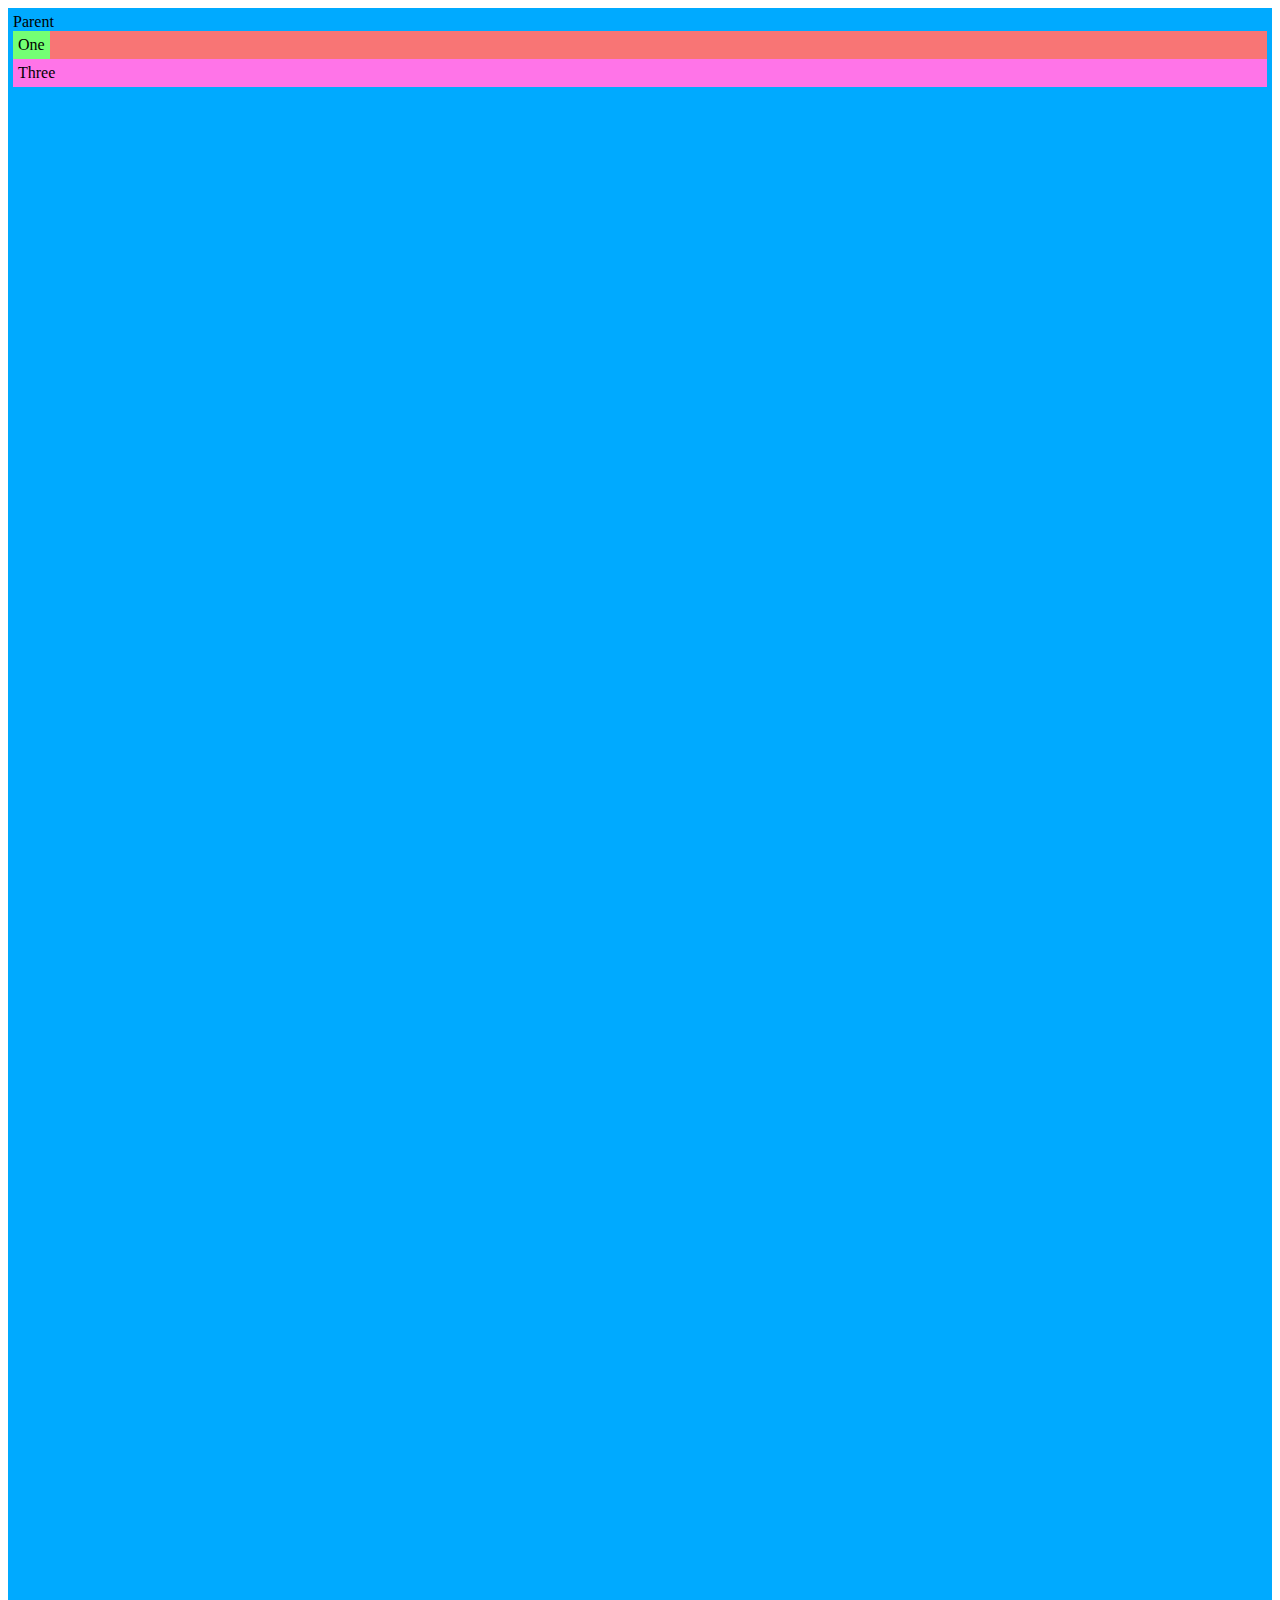
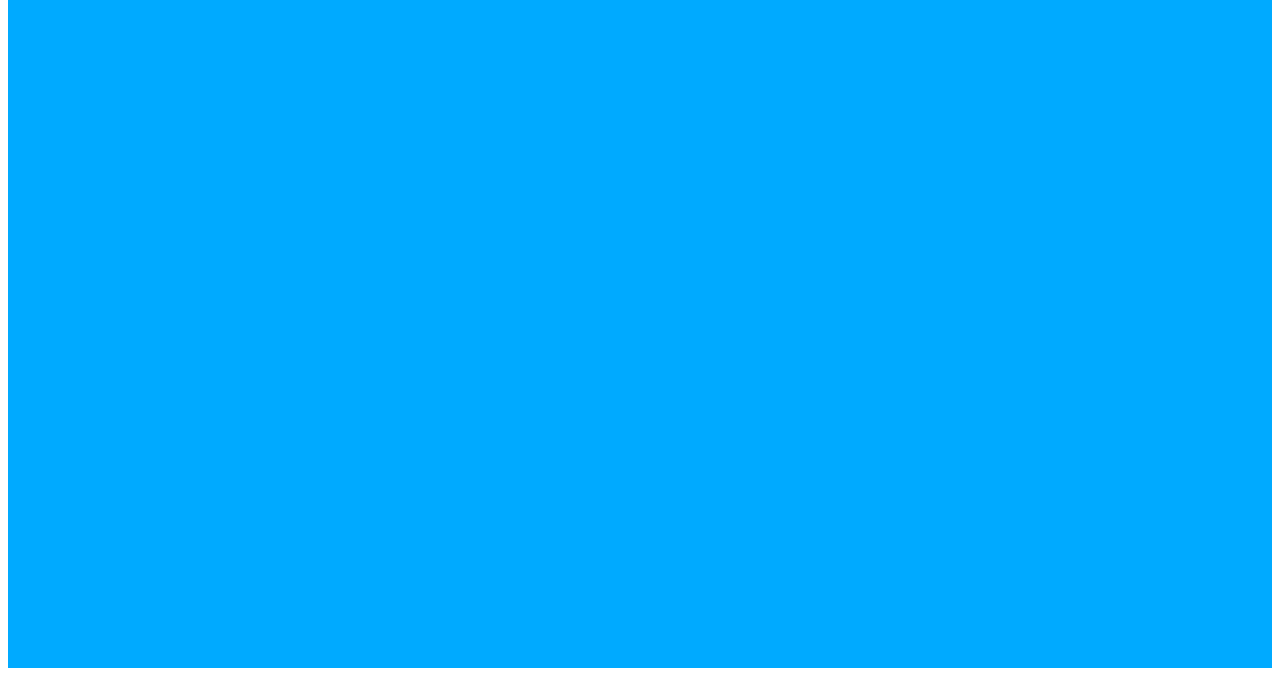
<file: CSS_Positions/index.html>
<!DOCTYPE html>
<html lang="en">
<head>
    <meta charset="UTF-8">
    <meta name="viewport" content="width=device-width, initial-scale=1.0">
    <title>Document</title>

    <link rel="stylesheet" href="./style.css">
</head>
<body>

    
<div class="parent">
    Parent

    <div class="child-one child">One</div>
    <div class="child-two child">Two</div>
    <div class="child-three child">Three</div>

  </div>

    
</body>

<!-- 5 Types of Positioning in HTML -->
<!-- 

    1) Static Position => By default tmle jun sequence ma div elemenet haru create garera rakheko chau tei order ma statically disply huncha... HTML le by default static posiition di rako huncha harek element lai

    2) Realative Position => static jastai kaam garcha but yesma different k huncha vanda, you can change top, left, bottom & right of the element

    3)

    4)

    5)

-->

</html>
</file>
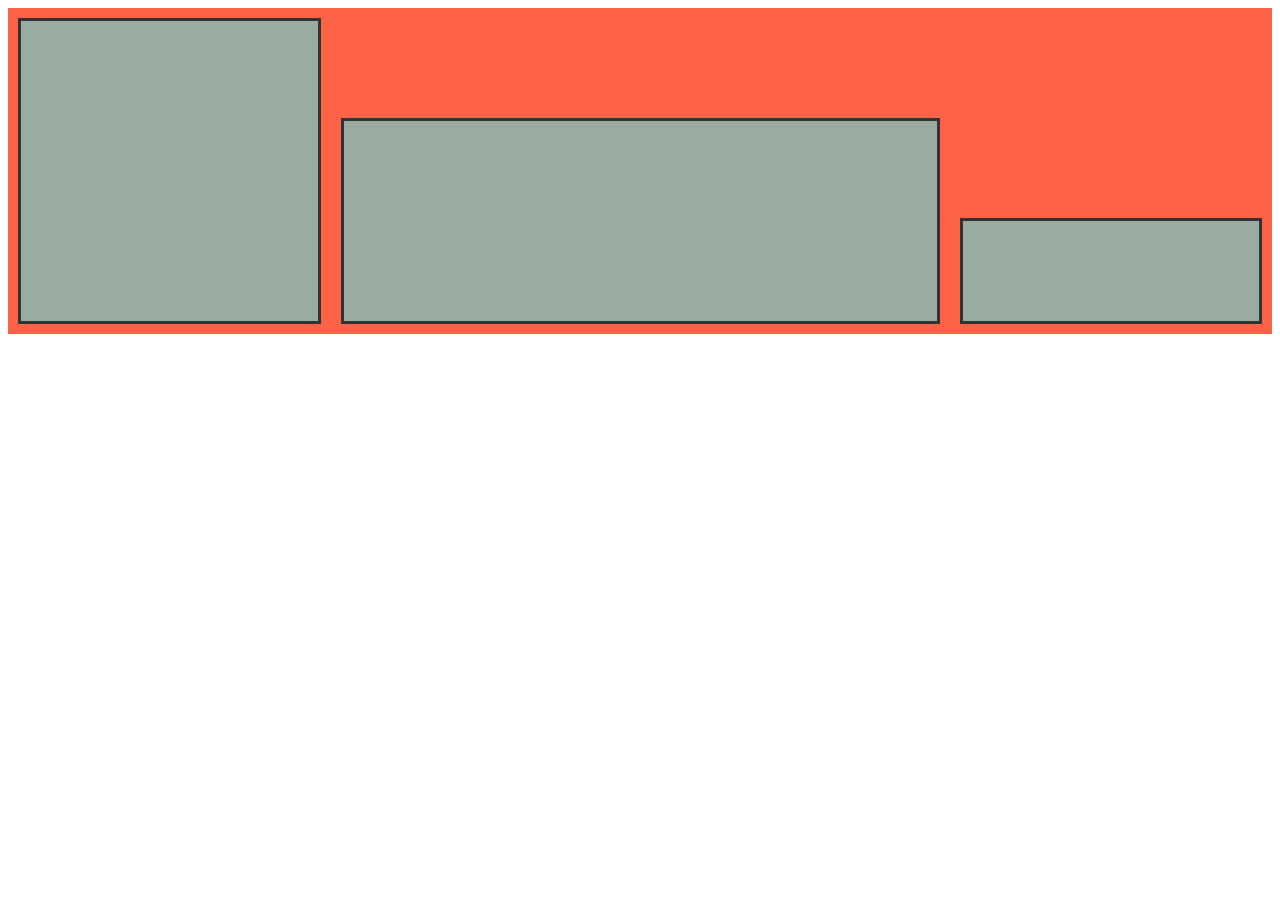
<file: Flexbox (Responsive)/index.html>
<!DOCTYPE html>
<html lang="en">

<head>
    <meta charset="UTF-8">
    <meta name="viewport" content="width=device-width, initial-scale=1.0">
    <title>Document</title>

    <link rel="stylesheet" href="style.css">

</head>

<body>
    
    <div class="flexbox-container">         <!--Parent div element for flex box Container that contains all our flex box items     -->
        
        <!-- yo talako chai flex box ko child element haru ho -->
        <div class="flexbox-item flexbox-item-1"></div>
        <div class="flexbox-item flexbox-item-2"></div>
        <div class="flexbox-item flexbox-item-3"></div>

        <div class="axis main-axis"></div>
        <div class="axis cross-axis"></div>

    </div>


</body>
</html>
</file>
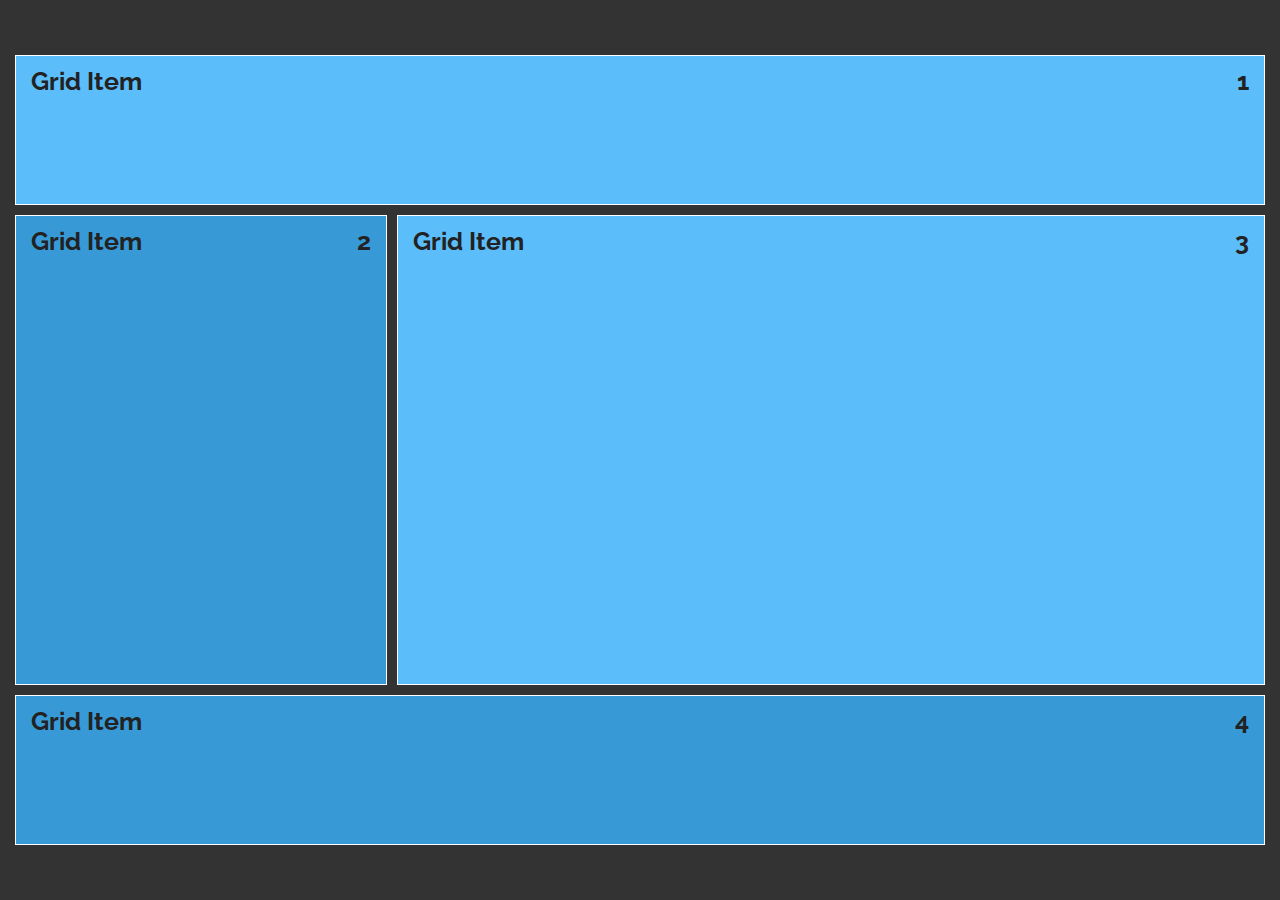
<file: Grid (Responsive)/By W.D.S/index.html>
<!DOCTYPE html>
<html>
 <head>
   <title>Grid Example</title>

   <link rel="stylesheet" href="background_styles.css">
   <link rel="stylesheet" href="style.css">
</head>



<body>

  <div class="grid-container">

    <div class="grid-item grid-item-1">
      
    </div>

    <div class="grid-item grid-item-2"></div>

    <div class="grid-item grid-item-3"></div>

    <div class="grid-item grid-item-4"></div>

    

  </div>
      


    </body>
</html>
</file>
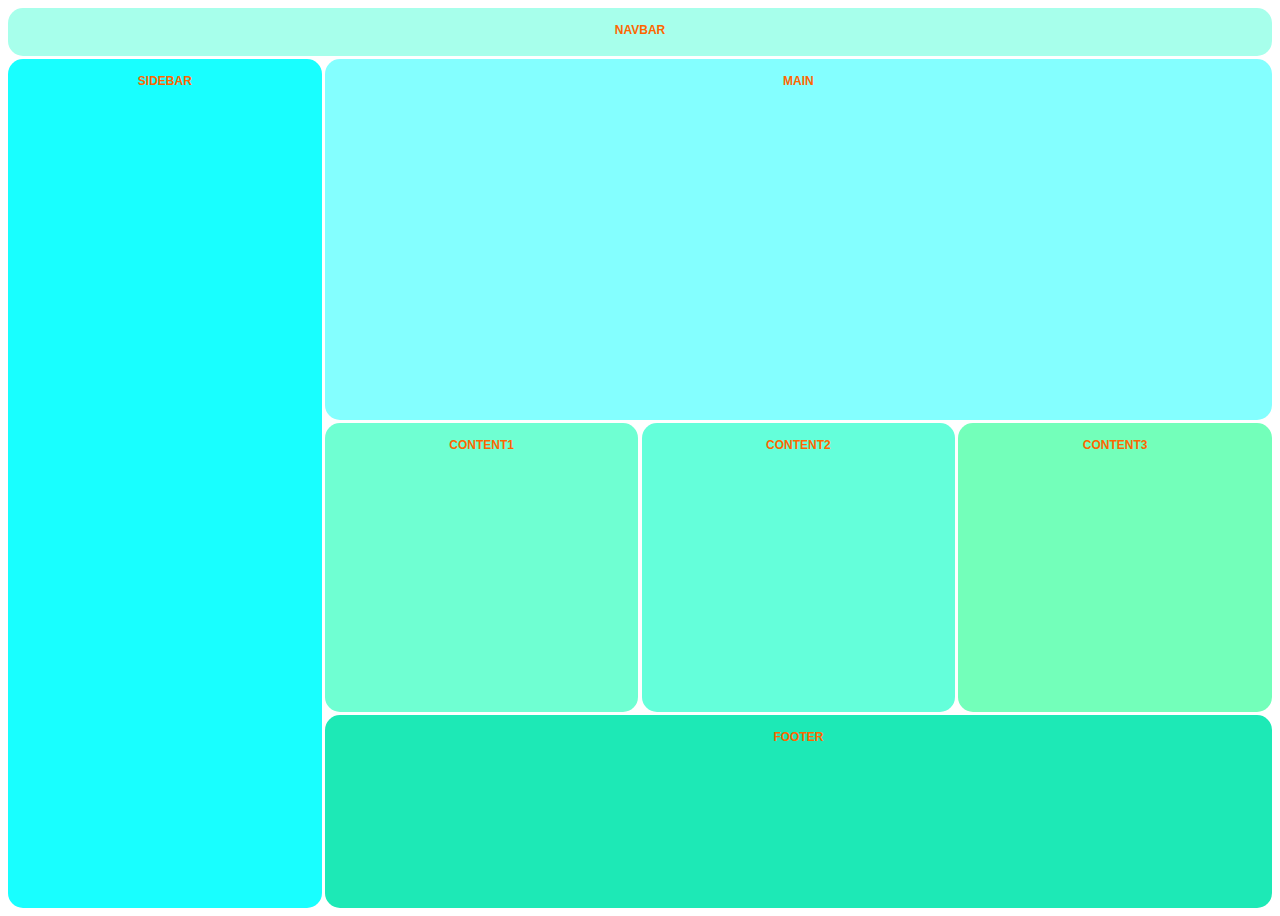
<file: Grid (Responsive)/Responsive Grid _ also used media queires for mobile view/index.html>
<!DOCTYPE html>
<html lang="en">
<head>
    <meta charset="UTF-8">
    <meta name="viewport" content="width=device-width, initial-scale=1.0">
    <title>Document</title>

    <link rel="stylesheet" href="./style.css">

</head>
<body>
    

    <div class="container">                 <!-- Yo div chai main grid container ho -->
        
        <!-- Yo talako items haru chai grid items haru ho -->
        <nav>Navbar</nav>

        <main>Main</main>

        <div id="sidebar">Sidebar</div>
        <div id="content1">Content1</div>
        <div id="content2">Content2</div>
        <div id="content3">Content3</div>

        <footer>Footer</footer>

    </div>


</body>
</html>
</file>
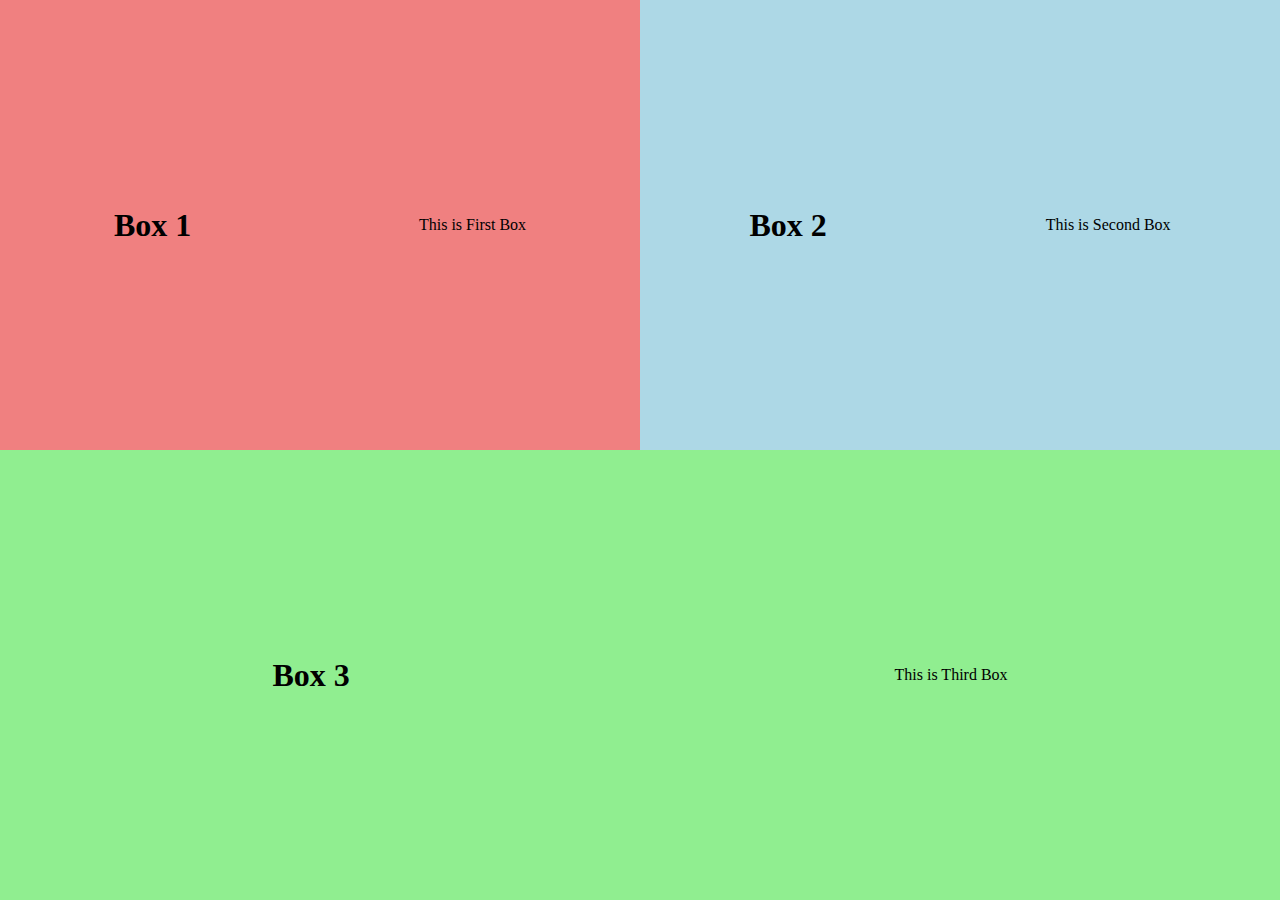
<file: Grid (Responsive)/By D. Ed/Grid Container _ items alignments/Grid Container & items alignments/index.html>
<!DOCTYPE html>
<html lang="en">
<head>
    <meta charset="UTF-8">
    <meta name="viewport" content="width=device-width, initial-scale=1.0">
    <title>Document</title>

    <link rel="stylesheet" href="./style.css">
</head>

<body>
    
    <main class="main">

        <div class="box1">
            <h1>Box 1</h1>
            <p>This is First Box</p>
        </div>

        <div class="box2">
            <h1>Box 2</h1>
            <p>This is Second Box</p>
        </div>

        <div class="box3">
            <h1>Box 3</h1>
            <p>This is Third Box</p>
        </div>

    </main>

</body>
</html>
</file>
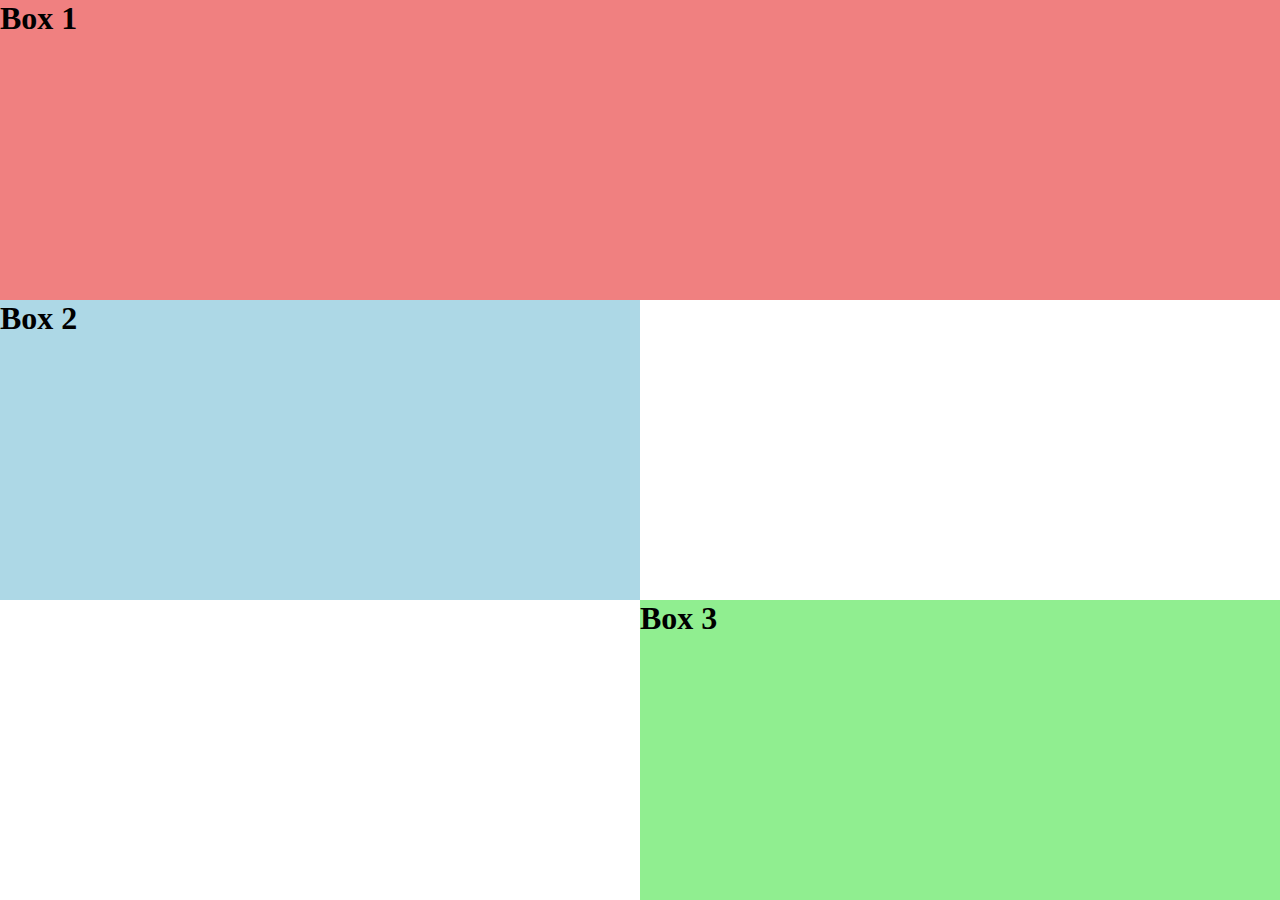
<file: Grid (Responsive)/By D. Ed/Grid Template Areas Responsive/Grid_template_areas/index.html>
<!DOCTYPE html>
<html lang="en">
<head>
    <meta charset="UTF-8">
    <meta name="viewport" content="width=device-width, initial-scale=1.0">
    <title>Document</title>

    <link rel="stylesheet" href="./style.css">
</head>

<body>
    
    <main class="main">

        <div class="box1">
            <h1>Box 1</h1>
        </div>

        <div class="box2">
            <h1>Box 2</h1>
        </div>

        <div class="box3">
            <h1>Box 3</h1>
        </div>

    </main>

</body>
</html>
</file>
<file: CSS_Positions/style.css>
/* Styling Only for Visualization */
.parent {
  padding: 5px;
  background-color: #00AAFF;
}

.child {
  padding: 5px;
}

.child-one {
  background-color: rgb(116, 255, 116);
}

.child-two {
  background-color: rgb(248, 117, 117);
}

.child-three {
  background-color: rgb(255, 116, 232);
}


/* Styling for Positioning elements */

.parent {
    /* yedi absolute child element haru lai parent element ko top ko basis batw movement dinu cha vani parent element ko positioning relative garna parcha */
    position: relative;          /* yedi parent element vitra ko absolute element haru, parent element kai basis ma absolute position ma basos rather than screen ko top ko basis ma absolute position basos, vanne chahanu huncha vani ,,, sabai vanda pahila parent element ko positioning kei na kei garauna parcha except static*/
    /* position: absolute;   */

    height: 250vh;              /* screen lai scrollable garauna ko lagi yo parent element lai 250 viewport height deko*/
}

.child-one {

    /* 1) Relative Positions : aafno ahile ko current position(static positioin) ko basis batw move garne garcha  & yo relative element vitra jatro size ko element vaye pani purai left to right screen occupy garne garcha*/
        /* position: relative; */
        /* yedi element ko positioning relative cha vani, we can use top ,left ,bottom & right but yesle element lai yeta uta matra lani kaam garcha,, ani yedi element overflow banai rako huncha tes karan top, left, bottom & right property khasai use garidaina */
        /* top: 10px;
        left: 10px;
        bottom: 10px;
        right: 10px; */

    /* 2) Absolute Positions : kunai element lai ek thau ma stick garai rakhnu paryo vani yo use garincha...yo absolute element vitra jatro size ko content cha teti size matra occupy garne garcha  ,,,, yedi absolute element ko effect ramro sanga herna cha vani, suru ma yo absolute element ko parent element ko kei na kei positioning vako huna parcha except static positioining */
        /* position: absolute; */
        /* yedi kunai element lai kunai thau ma stick (chipkayera) jastai rakhna cha vani position absolute ko use garincha */
        /* top, left, bottom & right use garyo vani yo chipkeko absolute element tankine kaam huncha ,, yo asbolute element nai move garne kaam chai gardaina.. kinaki tyo ek thau ma chipki sakyo, aba chipkeko kura tankauna matra sakincha */
        /* top: 10px;
        left: 10px;
        bottom: 10px;
        right: 10px; */

    /* 3) Fixed Positions : same absolute jastai ek thau ma sticky huncha & screen ko top ko basis batw tankine kaam garcha & assolute vanda arko difference vaneko paranet element ko positioning j sukai hos baal matlab hudaina... & fixed & asbolute element ko difference vaneko absolute element scroll garda scrollable huncha but fixed element scroll garda scrollable hudaina */
        position: fixed;
        

}

.child-two {

    /* 1) Relative Positions*/
        /* position: relative; */
        /* yedi element ko positioning relative cha vani, we can use top ,left ,bottom & right but yesle element lai yeta uta matra lani kaam garcha,, ani yedi element overflow banai rako huncha tes karan top, left, bottom & right property khasai use garidaina */
        /* top: 10px;
        left: 10px;
        bottom: 10px;
        right: 10px; */

    
    /* 2) Absolute Positions : kunai element lai ek thau ma stick garai rakhnu paryo vani yo use garincha...yo absolute element vitra jatro size ko content cha teti size matra occupy garne garcha  ,,,, yedi absolute element ko effect ramro sanga herna cha vani, suru ma yo absolute element ko parent element ko kei na kei positioning vako huna parcha except static positioining */
        /* position: absolute; */
        /* yedi kunai element lai kunai thau ma stick (chipkayera) jastai rakhna cha vani position absolute ko use garincha */
        /* top, left, bottom & right use garyo vani yo chipkeko absolute element tankine kaam huncha ,, yo asbolute element nai move garne kaam chai gardaina.. kinaki tyo ek thau ma chipki sakyo, aba chipkeko kura tankauna matra sakincha */
        /* top: 20px;
        left: 10px;
        bottom: 10px;
        right: 10px; */


}

.child-three {

    /* 1) Relative Positions*/
        /* position: relative; */
        /* yedi element ko positioning relative cha vani, we can use top ,left ,bottom & right but yesle element lai yeta uta matra lani kaam garcha,, ani yedi element overflow banai rako huncha tes karan top, left, bottom & right property khasai use garidaina */
        /* top: 10px;
        left: 10px;
        bottom: 10px;
        right: 10px; */

    /* 2) Absolute Positions : kunai element lai ek thau ma stick garai rakhnu paryo vani yo use garincha...yo absolute element vitra jatro size ko content cha teti size matra occupy garne garcha  ,,,, yedi absolute element ko effect ramro sanga herna cha vani, suru ma yo absolute element ko parent element ko kei na kei positioning vako huna parcha except static positioining */
            /* position: absolute; */
            /* yedi kunai element lai kunai thau ma stick (chipkayera) jastai rakhna cha vani position absolute ko use garincha */
            /* top, left, bottom & right use garyo vani yo chipkeko absolute element tankine kaam huncha ,, yo asbolute element nai move garne kaam chai gardaina.. kinaki tyo ek thau ma chipki sakyo, aba chipkeko kura tankauna matra sakincha */
            /* top: 30px;
            left: 10px;
            bottom: 10px;
            right: 10px; */

}
</file>
<file: Flexbox (Responsive)/style.css>
/*  Flexbox ma Main Axis & Cross Asix huncha, yedi flex-direction: row cha vani chai Main axis horizontally huncha & Cross axis vertically huncha.. but yedi flex direction column cha vani Main axis vertically huncha & cross axis horizontally huncha */

.flexbox-container              /* Note: yedi flex box lai flex child element(i.e flex items) ko basis ma responsive garune ho vani chai .. flexbox ma height width dinu hudaina.. navaye flexbox(parent flexbox) chai aafno height width ma basi rako huncha.. child element ko jatro height width vayeni baal hudaina */
{
    background-color: tomato;
    display: flex;                      /*   display:flex; vanni styling le flexbox container vitra vayekok sabbai flexbox items haru lai responsive garaune kaam garcha   yo display:flex; vanni styling le by default flex direction row ma display gari rako hucha */
    /* flex-direction: row;                 by default flex direction row wise huncha    */
    /* flex-direction: column;                flex direction colum vaneko flexbox container vitra vayeko items haru chai column wise display garaune vaneko */

    /* Note Justify-content style le chai Main Axis ko basis ma flex items lai justify garne kaam garcha */
    /* justify-content: center;     */           /* flexbox vitra vayeko sabbai flexbox item(i.e flexbox child elements haru lai) center ma lyaune kaam garcha*/
    /*justify-content: space-around;     */     /* Sabbi flex child elements haru ko charrai tira ali ali space create garne kaam garcha*/


    /*justify-content: space-between;     */    /* yedi flexbox items (flex box ko child elements) haru ko between ma spacing or some gap create garna cha vani justify-content: space-between; wala  styling garincha */


    /* yo talako align-items: ; property le Flex ko Cross Axis ko basis ma kaam garcha*/
    /* Note : align-items vanni styling le Cross Axis ko basis ma styling garney kaam garcha */
    /* align-items: stretch; */             /* Default Styling of Flex ... yo property chai by default huncha, i.e flexboxt items lai flex ko cross axis jati nai strech huncha*/
   
    /* align-items: center;    */                /* flexbox vitra ko child items lai Cross Axis ko basis ma center ma align garcha*/

    /* NOTE : Khyal garnu parne vaneko kahile kai yesto scenario aaucha, justify-content: center; & justify-content: space-around; styling le yo talako align-items: flex-start; & align-items: flex-end; vanni styling lai hide gardincha.. i.e justify-content property is more dominant than this align-items:  property;*/
    /*align-items: flex-start;   */                /*  flexbox ko child items i.e flex item haru lai Cross Axis ko bais ma start ma align garcha.. i.e yedi Cross Axis vertically cha vani.. top ma huncha.. yedi cross axis horizontally cha vani left ma huncha*/
    /*align-items: flex-end;    */            /* flexbox ko child items i.e flex item haru lai Cross Axis ko bais ma end ma align garcha.. i.e yedi Cross Axis vertically cha vani.. down ma huncha.. yedi cross axis horizontally cha vani right ma huncha */
    

    /* yo talako styling chai multi line vako flex container banauda khera use garincha.. */
        /* height: 800px;
        flex-wrap: wrap;
        justify-content: center; */
        /* align-content: space-between; */

}

.flexbox-item{
    width: 400px;
    margin: 10px;
    border: 3px solid #333;
    background-color: #9aaba1;
}

.flexbox-item-1{
    min-height: 100px;

    /*  yedi kunai flex-box lai responsive garauna chaina.. i.e mobile view ma herda pani tyo item shrink nagarauna ko lagi (i.e By Default chai flex item shrink nai huncha)*/
    /* flex-shrink: 0; */

    /* Note : flex-grow sytle & flex-basis style le sangai kaam gari rako huncha */
    /* Yedi kunai flex item le hamro flex box ma aai rako extra item lai fill garos vanera chahanu huncha vani  */
    flex-grow: 1;
    /* yedi flex items haru flex-grow style ko exact proportion ma grow vaus vanera cha hanu huncha vani  flex-basis: 0; batw suru garnu parcha*/
    flex-basis: 0;

    /* Note : yedi specific flexbox item lai flexbox container ko alignment vanda beglai aligment dina paryo vani.. testo bela flexbox item lai align-self: ;  property ko use garincha */
    /* align-self: center; */
    align-self: flex-end;


    /* Note : yedi particular flex item ko flebox container ma rakhda kherai ordering milayera rakhna man cha vani... particular item lai jasto ordering dina parni sakincha.. suppose default ma first position ma aauthyo vani.. last position ma lyauna ko lagi last order pani dina sakincha */
    order: 3;

}


.flexbox-item-2{                            
    min-height: 200px;
    /*margin-left: auto;          */            /* yedi kunai flexbox ko items lai left sidema (i.e flex ko end ma) display garauna cha vani margin-left:auto; vanni stylilng garna parcha */


    /* Note : flex-grow sytle & flex-basis style le sangai kaam gari rako huncha */
    /* Yedi kunai flex item le hamro flex box ma aai rako extra item lai fill garos vanera chahanu huncha vani  */
    flex-grow: 2;
    /* yedi flex items haru flex-grow style ko exact proportion ma grow vaus vanera cha hanu huncha vani  flex-basis: 0; batw suru garnu parcha*/
    flex-basis: 0;



    /* Note : yedi specific flexbox item lai flexbox container ko alignment vanda beglai aligment dina paryo vani.. testo bela flexbox item lai align-self: ;  property ko use garincha */
    /* align-self: center; */
    align-self: flex-end;

    /* Note : yedi particular flex item ko flebox container ma rakhda kherai ordering milayera rakhna man cha vani... particular item lai jasto ordering dina parni sakincha.. suppose default ma first position ma aauthyo vani.. last position ma lyauna ko lagi last order pani dina sakincha */
    order: 2;

}


.flexbox-item-3{
    /*margin-left: auto;     */                     /* yedi kunai flexbox ko items lai left sidema (i.e flex ko end ma) display garauna cha vani margin-left:auto; vanni stylilng garna*/
    min-height: 300px;

    /* Note : flex-grow sytle & flex-basis style le sangai kaam gari rako huncha */
    /* Yedi kunai flex item le hamro flex box ma aai rako extra item lai fill garos vanera chahanu huncha vani  */
    flex-grow: 1;
    /* yedi flex items haru flex-grow style ko exact proportion ma grow vaus vanera cha hanu huncha vani  flex-basis: 0; batw suru garnu parcha*/
    flex-basis: 0;

    /* Note : yedi specific flexbox item lai flexbox container ko alignment vanda beglai aligment dina paryo vani.. testo bela flexbox item lai align-self: ;  property ko use garincha */
    /* align-self: center; */
    align-self: flex-end;

    /* Note : yedi particular flex item ko flebox container ma rakhda kherai ordering milayera rakhna man cha vani... particular item lai jasto ordering dina parni sakincha.. suppose default ma first position ma aauthyo vani.. last position ma lyauna ko lagi last order pani dina sakincha */
    order: 1;
    
}
</file>
<file: Grid (Responsive)/By W.D.S/background_styles.css>
/* Background Styles Only */

@import url('https://fonts.googleapis.com/css?family=Raleway');

* {
    font-family: Raleway;
}

*, *::before, *::after {
  box-sizing: border-box;
}

html, body {
  background-color: #333;
  height: 100%;
  margin: 0;
}

.grid-container {
  position: relative;
  padding: 20px;
  width: 100%;
}

.grid-item {
  position: relative;
  font-size: 25px;
  padding: 20px;
  padding-top: 50px;
  background-color: #379AD6;
  color: #222;
  border: 1px solid white;
}

.grid-item:nth-child(odd) {
  background-color: #5bbdfa;
}

.grid-item::before {
  content: 'Grid Item';
  position: absolute;
  font-size: 25px;
  font-weight: bold;
  top: 10px;
  left: 15px;
}

.grid-item::after {
  position: absolute;
  font-size: 25px;
  top: 10px;
  right: 15px;
  font-weight: bold;
}

.grid-item-1::after {
  content: '1';
}

.grid-item-2::after {
  content: '2';
}

.grid-item-3::after {
  content: '3';
}

.grid-item-4::after {
  content: '4';
}

.grid-item-5::after {
  content: '5';
}
</file>
<file: Grid (Responsive)/By W.D.S/style.css>
.grid-container {
    display: grid;              /* By Default display:grid; lekhni bittai khasai change aaudaina*/
    
    /*grid-template-columns: 200px 100px;   */         /*auta column 200px ko banaune arko column 100px ko vaneko*/
    
    /* Note : Yedi columns haru lai % diyera size deko cha vani... columns haru responsive huncha.. yedi px diyera size gareko cha vani column haru responsive hudaina */
    grid-template-columns: 30% 70%;
    /* grid-template-columns: 15% 35%; */

    /*grid-template-columns: 2fr 1fr 1fr;       */      /* grid-template-columns property le column wise fragment banauna help garcha...  jati ota fragment i.e fr cha teti ota fragment bani rako huncha*/  /* yo line ma 1fr ko size chai column ko vitra ko element le kati size lincha tei size nai 1fr huncha*/

    /* grid-template-columns: repeat(5, 200px);     */          /* yo line le 5 ota 200px column wise grid generate garcha autai row ma.. ani remaining 5 grid  lagi chai feri 200px each column wise chuttaucha but yespali arko row ma generate garcha .. i.e 5 ota 200px ko grid bani sake pachi auta row ma.. aba arko row ma grid generate garne kaam garcha*/

    /* grid-template-columns: repeat(1, 200px);     */      /* harek 1 200px ko grid generate gare pachi arko row ma grid banaucha */


    /*grid-template-rows: 2fr 1fr 2fr 1fr 2fr;     */     /* Yesari row wise fragment pani garna sakincha i.e auta fragment le purai auta row cover garauna sakincha*/


    /* grid-template-columns: repeat(4, 100px);  */
    /* grid-template-rows: 200px 150px;       */          /* first row chai 200px ko huncha second row chai 150px ko huncha */

    /* Suppose yedi no. or rows chai dynamically genreate hune khalko cha re.. aba tmlai tha hudaina kati ota rows huncha,, so kun row lai kati px ani kun row lai kati px .. so tesko lagi yo talako logic use garincha */
    /* Khas ma cha grid-template-rows vanni property 1st row ko lagi matra use garincha... yedi dynamic dherai row generate hune cas ho vani chai .. yo talako kura */
    /* grid-template-columns: repeat(4, 200px); */

    /* grid-auto-columns: 800px;        */        /* yesle chai harek colum width size 800px garcha.. ani harek column lai next line lai generate garcha*/
    
    /* grid-template-rows: 200px;         */      /* suruko row lai matra 200px garcha*/
    /* grid-auto-rows: 150px;         */                /* yesle chai dynamic generate hune sabi 2nd row dekhi reamaining row ko height 150px garaucha  */


    

    /* Yedi minimun ma row ko height yeti vaus and maximum ma row ko height auto garauna man cha vani yo talako minmax() use garincha */
    grid-auto-rows: minmax(150px, auto);  

    /* Yedi rows haru ko bich ma gaping chaiyeko cha vani grid-row-gaps css property ko use garna sakincha */
    /* grid-row-gap: 25px; */

    /* Yedi column haru ko bich ma gaping chaiyeko cha vani grid-column-gap css property ko use garna sakincha */
    /* grid-column-gap: 25px; */

    /* yedi grid items haru bich i.e( both row wise & column wise) nai spacing chaiyeko cha vani... we can use grid-gap css properrty */
    grid-gap: 10px;

    /* Yedi grid items haru ko row ma different gap and column ma different gap chaiyeko cha vani */
    /* grid-gap: 25px 10px;  */    /* yesle grid har ko row ma 25px gap create garcha and grid haru ko column ma 10 px generate garcha*/




    /*  yesle sajilari simple tarika batw automatic responsive grid haru banos vanera chahanu huncha vani.. hami inbuilt header, sidebar, content, footer jasto property use garna sakchau*/
    /* grid-template-areas: */
      /*"header header"    */     /* yo header naming dinu ko karan vaneko, we want our header to take row*/
      /*"sidebar content" */    /* jati choti sidebar content lekhyo teko no. of rows lai capture garcha sidebar & content le*/
      /*"sidebar content"   */
      /* "sidebar content"     */
      /*"footer footer" */
    /* grid-template-columns: 30% 70%;
    grid-auto-rows: minmax(150px, auto);   */
      


  /* Ydi Grid Container lai nai center ma dekhauna cha vani justify-content css property ko use garincha */
  justify-content: center;

  /*justify-content: start; */   /* yedi grid container lai left or start ma dekhauna cha vani*/

  /*justify-content: end; */  /* yedi grid container lai right or end ma dekhauna cha vani*/




  /* justify-content: space-around; */
  /* justify-content: space-between; */




  align-content: center;    /* yedi grid cotainer ko content lai vertically center ma garne ho vani*/
  height: 100vh;          /* yedi vertically mathi top batw kei space chodera grid container lai display garauna cha vani*/

  }
  

  .grid-item-1 {
    /* Easy inbuit way */
    /* grid-area: header; */

    /* One Way */
    /* grid-column-start: 1; */
    /*grid-column-end: -1;     */   /* grid-column-end: -1; garnu rw  grid-column-end: 3; garne ahile ko case ma same ho kina vani ahile ko case ma hami sanga 2 ta column cha i.e due to grid 2 & grid 3 so.. grid 1 lai lastai samma tanakauna ko lagi jati ota column cha tesko +1 i.e 3 lekheko ... and yedi yesari garna man chaina vani automatic aafai tha paye ramro jaha samma column cha tei samma tankiyos grid 1 vanne chahanuhuncha vani grid-column-end: -1; garincha*/
    
    /* Another Way */
    /* yedi start & end lai auta line ma lekhna man cha vani  Syntax=>  start / end  */
    /* grid-column: 1 / -1; */

    /* Again Another way */
    /* Yedi yo mathi ko 2 ta logic vanda arko logic spanning or tanukana ko lagi chaiyeko cha vani , yo talako jasari pani garna sakincha */
    grid-column: span 2;      /* grid-column ma span 2 vaneko yesle 2 ta column samma tankaucha vaneko */
    

    /* align-self: center;
    align-content: center; */
  }


  .grid-item-2 {
    /* Easy inbuit way */
    /* grid-area: sidebar; */


    /* One Way */
    /* grid-row-start: 2;
    grid-row-end: 4; */

    /* Another way */
    grid-row: span 3;     /* grid-row ma span 3 vaneko yesle 3 ta row samma tankaucha vaneko */
    

  }


  .grid-item-3 {
    /* Easy inbuit way */
    /* grid-area: content; */


    /* One Way */
    /* grid-row-start: 2;
    grid-row-end: 4; */

    /* Another way */
    grid-row: span 3;     /* grid-row ma span 3 vaneko yesle 3 ta row samma tankaucha vaneko */
    /* grid-row: span 3; */

  }

  .grid-item-4 {
    /* Easy inbuit way */
    /* grid-area: footer; */

    /* One Way */
    /* grid-column-start: 1; */
    /*grid-column-end: -1;     */

    /* Another Way*/
    /* grid-column: 1 / -1; */

    /* Again Another Way */
    grid-column: span 2;


  }
</file>
<file: Grid (Responsive)/Responsive Grid _ also used media queires for mobile view/style.css>
:root {
    /* yo styling harek grid element lai lagcha */
    --main-radius: 15px;
    --main-padding: 15px;
  }
  
  body {
    font-family: "Inter", sans-serif;
  }
  
  .container {
    display: grid;          /* yesari disply:grid; lekhepachi matra yo container vanni div element chai auta grid container huncha*/

    height: 100vh;          /* yo heignt lai chai 100 of viewport height vanincha*/
    
    grid-template-columns: 1fr 1fr 1fr 1fr;     /* 4 columns of same size banaunako lagi each column lai 1fr (fragment) diyeko*/

    grid-template-rows: 0.2fr 1.5fr 1.2fr 0.8fr;    /* 4 rows each lai jati jati chaincha teti gragment diyeko*/

    /* grid-template-areas ko help batw hamile hamro grid layout areas haru milaune kaam garchau.. i.e kun row ma k k element halne vanera set garchau*/
    grid-template-areas:                    /* grid-template-areas ko kaam vaneko, it defines where we want our particular grid items or grid elements*/
      "nav nav nav nav"                     /* 1st row chai, 4 ota nav grid element le baneko huncha   */
      "sidebar main main main"              /* 2nd row chai, 1 ta sidebar grid element ani 3 ta main grid element le baneko huncha  */
      "sidebar content1 content2 content3"  /* 3rd row chai, 1 ta sidebar ani 3 ta content element le baneko huncha  */
      "sidebar footer footer footer";       /* 4th row chai,  1 ta sidebar ani 3 ta footer grid element le baneko huncha */

    grid-gap: 0.2rem;                       /* grid-gap le each column & each row ko bich ma gap halne kaam garcha*/

    font-weight: 800;                       /* font ko weight i.e katti ko bold dekhine vaneko*/

    text-transform: uppercase;              /* jati pani text cha sab lai uppercase or capital letter ma dekhaune vaneko */

    font-size: 12px;                        /* font ko size chai 12px ko rakhne vaneko */

    color: rgb(255, 102, 0);              /* text lai color deko */

    text-align: center;                     /* jati pani text chai sabailai center ma dekhauna ko lagi*/
  }
  
  nav {
    background: #a7ffeb;            /* background color hale pachi matra tha huncha chaykka kaha k vai rako cha vanera*/

    grid-area: nav;                    /* grid-template-areas ma vako area ko labeling madhye kunai auta labeling garnu paryo.. (i.e nav labeling gareko cha) */

    border-radius: var(--main-radius);
    padding-top: var(--main-padding);
  }
  
  main {
    background: #84ffff;            /* background color hale pachi matra tha huncha chaykka kaha k vai rako cha vanera*/

    grid-area: main;                /* grid-template-areas ma vako area ko labeling madhye kunai auta labeling garnu paryo.. (i.e main labeling gareko cha) */

    border-radius: var(--main-radius);
    padding-top: var(--main-padding);
  }
  
  #sidebar {
    background: #18ffff;            /* background color hale pachi matra tha huncha chaykka kaha k vai rako cha vanera*/

    grid-area: sidebar;                 /* grid-template-areas ma vako area ko labeling madhye kunai auta labeling garnu paryo.. (i.e sidebar labeling gareko cha) */

    border-radius: var(--main-radius);
    padding-top: var(--main-padding);
  }
  
  #content1 {
    background: #6fffd2;            /* background color hale pachi matra tha huncha chaykka kaha k vai rako cha vanera*/

    grid-area: content1;                /* grid-template-areas ma vako area ko labeling madhye kunai auta labeling garnu paryo.. (i.e content1 labeling gareko cha) */

    border-radius: var(--main-radius);
    padding-top: var(--main-padding);
  }
  
  #content2 {
    background: #64ffda;            /* background color hale pachi matra tha huncha chaykka kaha k vai rako cha vanera*/
    
    grid-area: content2;                /* grid-template-areas ma vako area ko labeling madhye kunai auta labeling garnu paryo.. (i.e content2 labeling gareko cha) */

    border-radius: var(--main-radius);
    padding-top: var(--main-padding);
  }
  
  #content3 {
    background: #73ffba;            /* background color hale pachi matra tha huncha chaykka kaha k vai rako cha vanera*/
    
    grid-area: content3;                /* grid-template-areas ma vako area ko labeling madhye kunai auta labeling garnu paryo.. (i.e content3 labeling gareko cha) */

    border-radius: var(--main-radius);
    padding-top: var(--main-padding);
  }
  
  footer {
    background: #1de9b6;               /* background color hale pachi matra tha huncha chaykka kaha k vai rako cha vanera*/    
   
    grid-area: footer;                  /* grid-template-areas ma vako area ko labeling madhye kunai auta labeling garnu paryo.. (i.e footer labeling gareko cha) */

    border-radius: var(--main-radius);
    padding-top: var(--main-padding);
  }
  
  a {
    text-align: center;
    display: block;
    font-family: inherit;
    text-decoration: none;
    font-weight: bold;
    margin: 1rem;
  }
  

  /* yedi mobile view ko lagi deskotop ko layout vanda chuttai khalko layout banauna chahanu huncha vani teti bela bela media queries le garincha*/
  @media only screen and (max-width: 550px)         
  {
    /* yo mobile view meda ma naleko aru remaining styling chai desktop ko styling nai lincha,,, khas ma layout or size ko style chai yo media queries ma lekhincha,, but color, background color, font-weight yesto styling chai deskotp ko lagi j cha tei nai line garcha*/
    
    
    .container 
    {
      grid-template-columns: 1fr;           /* pratek row ma just 1ta column matra aaos vanna ko lagi 1fr gareko...*/

      grid-template-rows: 0.4fr 0.4fr 2.2fr 1.2fr 1.2fr 1.2fr 1fr;      /* 7 ota different rows cha, each row ko lagi different size deko cha*/


      /* grid-template-areas ko help batw hamile hamro grid layout areas haru milaune kaam garchau.. i.e kun row ma k element halne vanera set garchau*/
      grid-template-areas:
        "nav"                   /* suru ko row ma nav grid element haleko*/
        "sidebar"               /* 2nd row ma sidebar grid element haleko */
        "main"                  /* 3rd row ma main grid element haleko */
        "content1"              /* 4th row ma content1 grid element haleko */
        "content2"              /* 5th row ma content2 grid element haleko */
        "content3"              /* 6th row ma content3 grid element haleko */
        "footer";               /* 7th row ma footer grid element haleko */
    }

  }
</file>
<file: Grid (Responsive)/By D. Ed/Grid Container _ items alignments/Grid Container & items alignments/style.css>
* {
    margin: 0;
    padding: 0;
    box-sizing: border-box;
}


.main {
    display: grid;              /* yo display: grid le chai main lai grid banaune kaam garcha.. yo styling chai lekhnai parcha yedi kunai div tag lai grid stylling dine ho vani*/

    height: 100vh;                            /* Yesari vh format ma height diyo vani pani responsive huncha.. but pixtel ma height diyo vani responsive nahuna pani sakcha..... yo height chai main grid container ko height or total height of grid container */

    grid-template-columns: 1fr 1fr;             /* yesto fraction (i.e fr) property use garyo vani chai responsive huncha but pixel (i.e px) use garyo vani responsvie hudaina..... jati ota fr (i.e fraction) cha teti ota column create huncha & column ko width chai sabai column milera screen cover gari rako huncha in responsive way */

    grid-template-rows: 1fr 1fr ;                /* jati ota fr cha teti ota rows create huncha ..... single row ko height chai hamro main ko height(i.e total main grid container ko height) kati cha divide by no. of row fraction huncha..*/

    /* Grid Template Areas */
    grid-template-areas: 
        "box1 box2"             
        "box3 box3";                
        



    /* yedi main grid container batw ekkai choti sabbai grid items haru lai alignment styling dina cha vani */
    /*justify-items: center;     */               /* justify-items le chai horizontally center ma aligh garcha */
    /* justify-items: stretch; */
    
    /*align-items: center;       */             /* align-items le chai vertically center ma align garcha */

}


.box1 {
    background: lightcoral;

    grid-area: box1;            /* yo line ko code le box1 ko styling & grid-template-areas ko box1 area lai link garaune kaam gareko cha.. */


    /* yedi particluar grid item lai matra alignment milauna cha vani */
    /*align-self: center;   /**/          /* align-self: center; le vertically center ma alignment garcha*/
    /*justify-self: center;           /* justify-self: center; le horizontally center ma alignment garcha*/



    /* Note: particular grid item lai hamile flex khalko styling pani dina sakchau */  
    display: flex;
    justify-content: space-around;  
    align-items: center;
}

.box2 {
    background: lightblue;

    grid-area: box2;            /* yo line ko code le box2 ko styling & grid-template-areas ko box2 area lai link garaune kaam gareko cha.. */


    /* yedi particluar grid item lai matra alignment milauna cha vani */
    /*align-self: center;   /**/          /* align-self: center; le vertically center ma alignment garcha*/
    /*justify-self: center;           /* justify-self: center; le horizontally center ma alignment garcha*/


    /* Note: particular grid item lai hamile flex khalko styling pani dina sakchau */
    display: flex;
    justify-content: space-around;  
    align-items: center;

} 

.box3 {
    background: lightgreen;

    grid-area: box3;            /* yo line ko code le box3 ko styling & grid-template-areas ko box3 area lai link garaune kaam gareko cha.. */


    /* yedi particluar grid item lai matra alignment milauna cha vani */
    /*align-self: center;   /**/          /* align-self: center; le vertically center ma alignment garcha*/
    /*justify-self: center;           /* justify-self: center; le horizontally center ma alignment garcha*/


    /* Note: particular grid item lai hamile flex khalko styling pani dina sakchau */
    display: flex;
    justify-content: space-around;  
    align-items: center;
    
}
</file>
<file: Grid (Responsive)/By D. Ed/Grid Template Areas Responsive/Grid_template_areas/style.css>
* {
    margin: 0;
    padding: 0;
    box-sizing: border-box;
}


.main {
    display: grid;              /* yo display: grid le chai main lai grid banaune kaam garcha.. yo styling chai lekhnai parcha yedi kunai div tag lai grid stylling dine ho vani*/

    height: 100vh;                            /* Yesari vh format ma height diyo vani pani responsive huncha.. but pixtel ma height diyo vani responsive nahuna pani sakcha..... yo height chai main grid container ko height or total height of grid container */

    grid-template-columns: 1fr 1fr;             /* yesto fraction (i.e fr) property use garyo vani chai responsive huncha but pixel (i.e px) use garyo vani responsvie hudaina..... jati ota fr (i.e fraction) cha teti ota column create huncha & column ko width chai sabai column milera screen cover gari rako huncha in responsive way */

    grid-template-rows: 1fr 1fr 1fr;                /* jati ota fr cha teti ota rows create huncha ..... single row ko height chai hamro main ko height(i.e total main grid container ko height) kati cha divide by no. of row fraction huncha..*/



    grid-template-areas: 
        "box1 box1"             /*yo row ma 2 ta column i.e box1 huncha 1st column ma & box2 huncha 2nd column ma*/
        "box2 ."                /*yo row ma 2 ta column i.e box2 huncha 1st column ma & . vannale blank huncha 2nd column ma*/
        ". box3";               /*yo row ma 2 ta column i.e blank huncha 1st column ma & box3 huncha 2nd column ma*/

    

}


.box1 {
    background: lightcoral;

    grid-area: box1;            /* yo line ko code le box1 ko styling & grid-template-areas ko box1 area lai link garaune kaam gareko cha.. */

}

.box2 {
    background: lightblue;

    grid-area: box2;            /* yo line ko code le box2 ko styling & grid-template-areas ko box2 area lai link garaune kaam gareko cha.. */

} 

.box3 {
    background: lightgreen;

    grid-area: box3;            /* yo line ko code le box3 ko styling & grid-template-areas ko box3 area lai link garaune kaam gareko cha.. */

}
</file>
